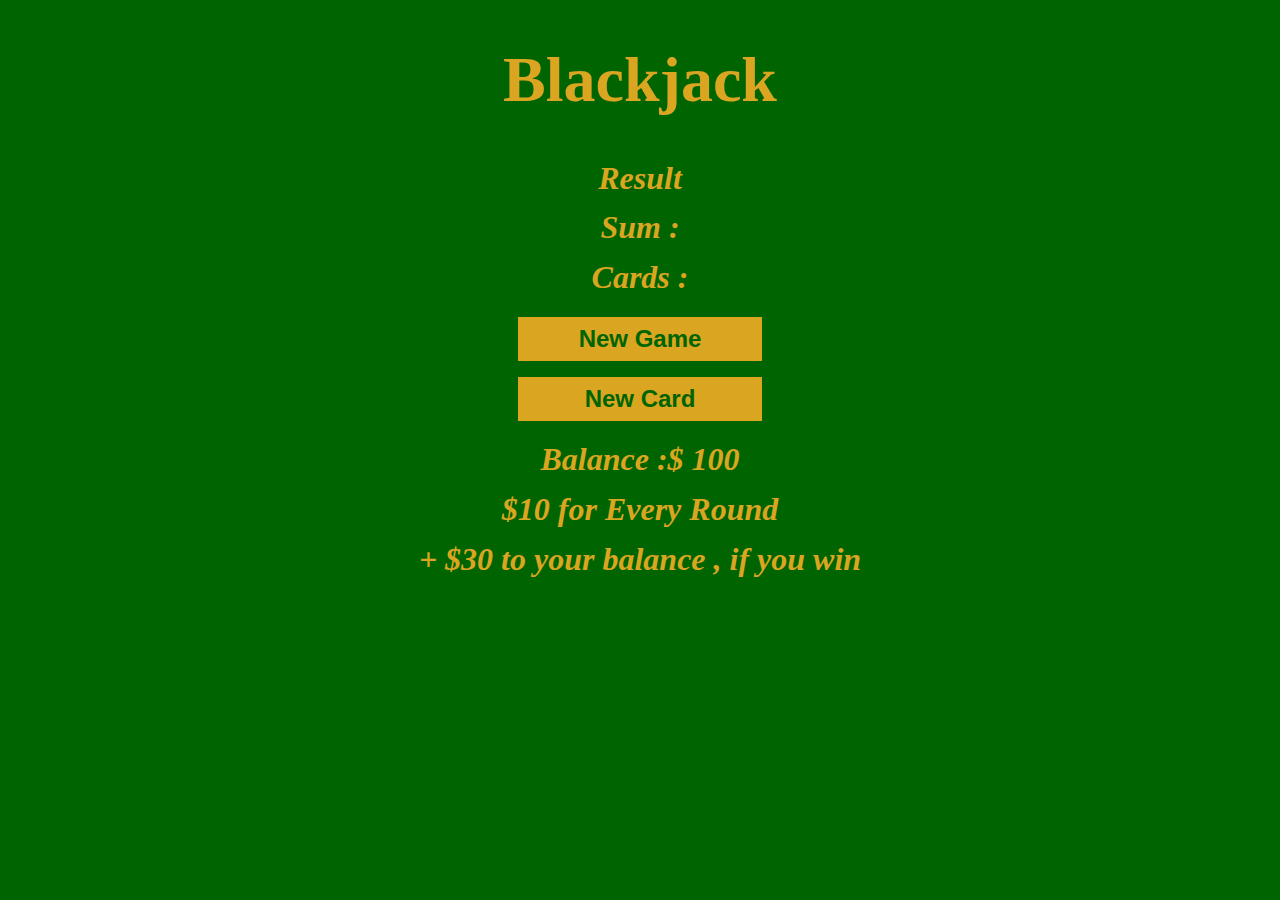
<file: index.html>
<!DOCTYPE html>
<html lang="en">
<head>
    <meta charset="UTF-8">
    <link rel="stylesheet" href="./style.css">
    <meta http-equiv="X-UA-Compatible" content="IE=edge">
    <meta name="viewport" content="width=device-width, initial-scale=1.0">
    <title>Document</title>
</head>
<body id="body">
    <h1>Blackjack</h1>
    <p id="result">Result</p>
    <p id="s">Sum :</p>
    <p id="c">Cards :</p>
    <div class="bt">
    <button id="bt1" onclick="startGame()">New Game</button><br>
    <button id="bt2" onclick="newCard()">New Card</button><br>
</div>
    <p id="score"></p>
    <p>$10 for Every Round</p>    
    <p>+ $30 to your balance , if you win</p>
    <script src="./script.js"></script>
</body>
</html>
</file>
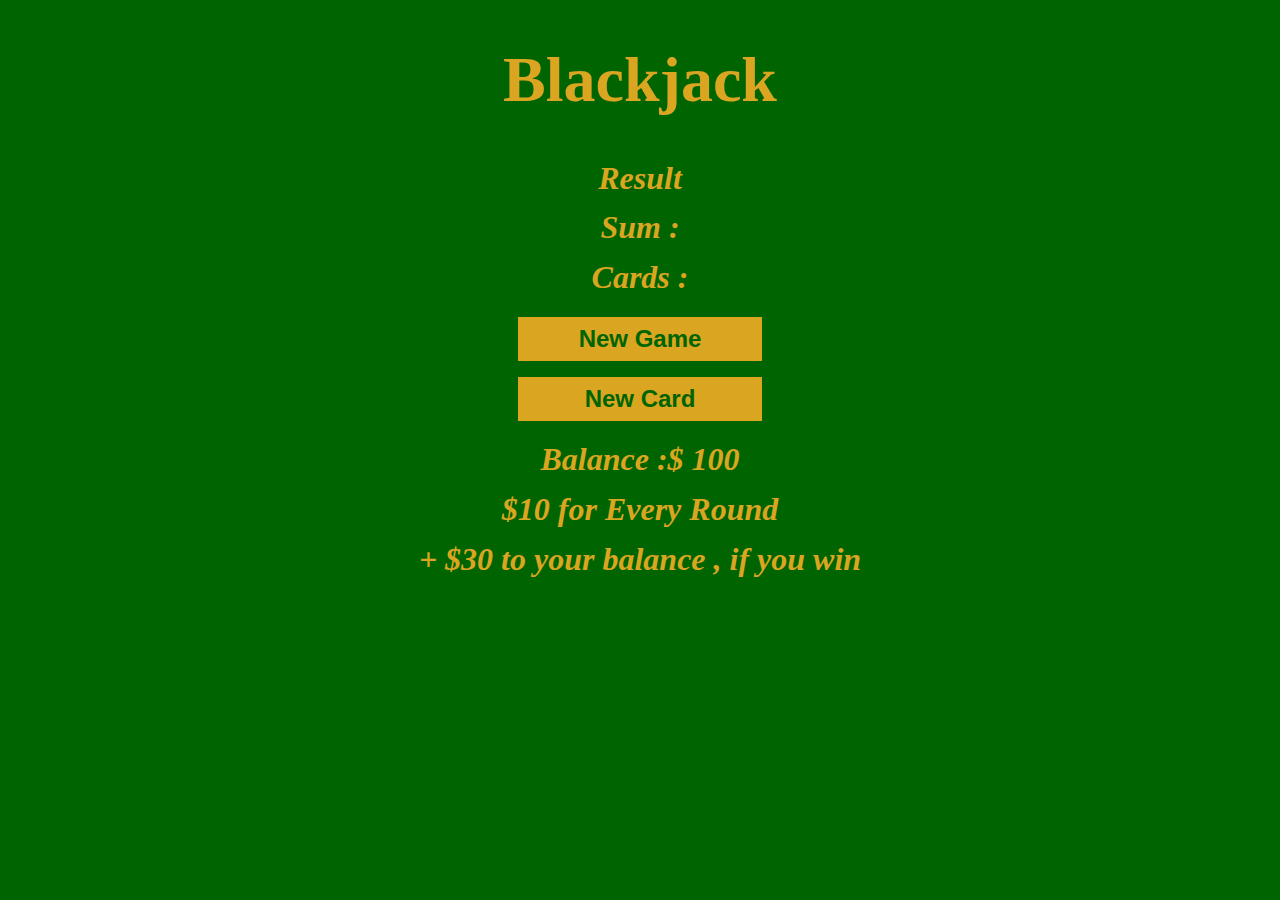
<file: blackjack.html>
<!DOCTYPE html>
<html lang="en">
<head>
    <meta charset="UTF-8">
    <link rel="stylesheet" href="./blackjack.css">
    <meta http-equiv="X-UA-Compatible" content="IE=edge">
    <meta name="viewport" content="width=device-width, initial-scale=1.0">
    <title>Document</title>
</head>
<body id="body">
    <h1>Blackjack</h1>
    <p id="result">Result</p>
    <p id="s">Sum :</p>
    <p id="c">Cards :</p>
    <div class="bt">
    <button id="bt1" onclick="startGame()">New Game</button><br>
    <button id="bt2" onclick="newCard()">New Card</button><br>
</div>
    <p id="score"></p>
    <p>$10 for Every Round</p>    
    <p>+ $30 to your balance , if you win</p>
    <script src="./blackjack.js"></script>
</body>
</html>
</file>
<file: style.css>
body{
    background-color: darkgreen;
    color: goldenrod;
    text-align: center;
    font-size: xx-large;
}
p{
    font-style: italic;
    font-weight: 700;
    margin: 1%;
}
button{
    width: 250px;
    padding: 8px;
    background-color: goldenrod;
    color: darkgreen;
    font-weight: 900;
    font-size: x-large;
    margin-top: 5px;
    margin-bottom: 5px;
    transition: 600ms;
    border: 3px solid darkgreen;
}
button:hover{
    /* width: 350px; */
    /* box-shadow: 3px 3px 3px rgb(237, 246, 84); */
    background-color:darkgreen;
    color: goldenrod;
    border: 3px solid goldenrod;
}
</file>
<file: blackjack.css>
body{
    background-color: darkgreen;
    color: goldenrod;
    text-align: center;
    font-size: xx-large;
}
p{
    font-style: italic;
    font-weight: 700;
    margin: 1%;
}
button{
    width: 250px;
    padding: 8px;
    background-color: goldenrod;
    color: darkgreen;
    font-weight: 900;
    font-size: x-large;
    margin-top: 5px;
    margin-bottom: 5px;
    transition: 600ms;
    border: 3px solid darkgreen;
}
button:hover{
    /* width: 350px; */
    /* box-shadow: 3px 3px 3px rgb(237, 246, 84); */
    background-color:darkgreen;
    color: goldenrod;
    border: 3px solid goldenrod;
}
</file>
